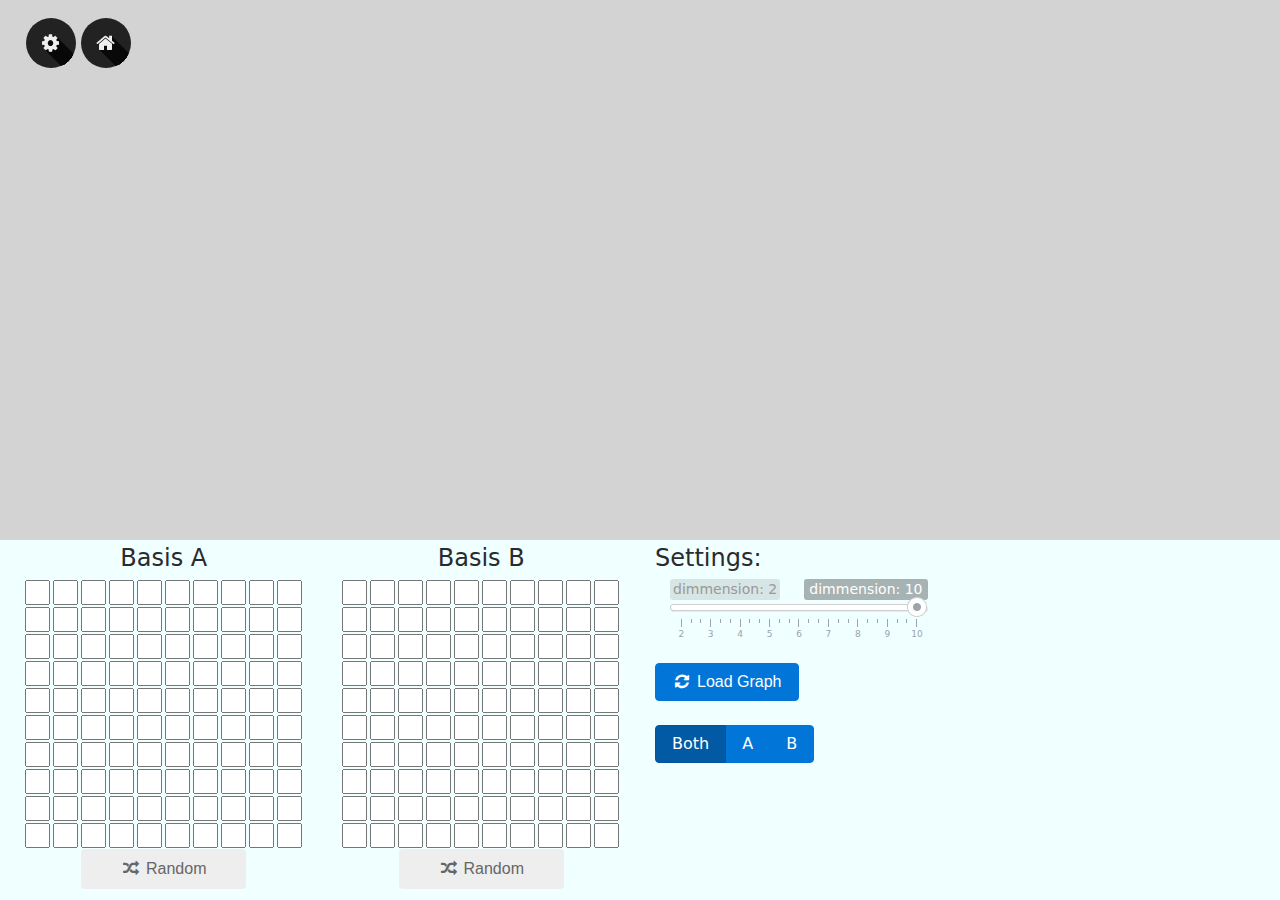
<file: docs/index.html>
﻿<!DOCTYPE html>
<html>
<head>
    <title></title>
    <meta charset="utf-8" />
    <!-- scripts -->
    <script src="js/core/jquery-3.1.1.js"></script>
    <script src="js/core/tether/tether.js"></script>
    <script src="js/core/bootstrap.js"></script>
    <script src="js/cytoscape/cytoscape.js"></script>
    <script src="js/cytoscape/cytoscape-cose-bilkent.js"></script>
    <script src="js/ion.slider/ion.rangeSlider.js"></script>
    <script src="js/math/math.js"></script>


    <script src="js/app.js"></script>
    <!-- styles -->
    <link rel="stylesheet" href="css/tether/tether.css" />
    <link rel="stylesheet" href="css/bootstrap.css" />
    <link rel="stylesheet" href="css/font-awesome-4.7.0/css/font-awesome.css" />
    <link rel="stylesheet" href="css/buttons.css" />
    <link rel="stylesheet" href="css/ion.slider/ion.rangeSlider.css" />
    <link rel="stylesheet" href="css/ion.slider/ion.rangeSlider.skinNice.css" />
    <link rel="stylesheet" href="css/app.css" />
</head>
<body>
    <div id="settings">
        <div class="row no-margin">
            <div class="col-md-3 text-center">
                <h4> Basis A</h4>
                <div class="row">
                    <div class="col-md-12 ">
                        <table id="basisA" class="matrix col-centered">
                            <tbody>
                                <tr>
                                    <td><input type="text" value="" class="mat-elem" /></td>
                                    <td><input type="text" value="" class="mat-elem" /></td>
                                    <td><input type="text" value="" class="mat-elem" /></td>
                                    <td><input type="text" value="" class="mat-elem" /></td>
                                    <td><input type="text" value="" class="mat-elem" /></td>
                                    <td><input type="text" value="" class="mat-elem" /></td>
                                    <td><input type="text" value="" class="mat-elem" /></td>
                                    <td><input type="text" value="" class="mat-elem" /></td>
                                    <td><input type="text" value="" class="mat-elem" /></td>
                                    <td><input type="text" value="" class="mat-elem" /></td>
                                </tr>
                                <tr>
                                    <td><input type="text" value="" class="mat-elem" /></td>
                                    <td><input type="text" value="" class="mat-elem" /></td>
                                    <td><input type="text" value="" class="mat-elem" /></td>
                                    <td><input type="text" value="" class="mat-elem" /></td>
                                    <td><input type="text" value="" class="mat-elem" /></td>
                                    <td><input type="text" value="" class="mat-elem" /></td>
                                    <td><input type="text" value="" class="mat-elem" /></td>
                                    <td><input type="text" value="" class="mat-elem" /></td>
                                    <td><input type="text" value="" class="mat-elem" /></td>
                                    <td><input type="text" value="" class="mat-elem" /></td>
                                </tr>
                                <tr>
                                    <td><input type="text" value="" class="mat-elem" /></td>
                                    <td><input type="text" value="" class="mat-elem" /></td>
                                    <td><input type="text" value="" class="mat-elem" /></td>
                                    <td><input type="text" value="" class="mat-elem" /></td>
                                    <td><input type="text" value="" class="mat-elem" /></td>
                                    <td><input type="text" value="" class="mat-elem" /></td>
                                    <td><input type="text" value="" class="mat-elem" /></td>
                                    <td><input type="text" value="" class="mat-elem" /></td>
                                    <td><input type="text" value="" class="mat-elem" /></td>
                                    <td><input type="text" value="" class="mat-elem" /></td>
                                </tr>
                                <tr>
                                    <td><input type="text" value="" class="mat-elem" /></td>
                                    <td><input type="text" value="" class="mat-elem" /></td>
                                    <td><input type="text" value="" class="mat-elem" /></td>
                                    <td><input type="text" value="" class="mat-elem" /></td>
                                    <td><input type="text" value="" class="mat-elem" /></td>
                                    <td><input type="text" value="" class="mat-elem" /></td>
                                    <td><input type="text" value="" class="mat-elem" /></td>
                                    <td><input type="text" value="" class="mat-elem" /></td>
                                    <td><input type="text" value="" class="mat-elem" /></td>
                                    <td><input type="text" value="" class="mat-elem" /></td>
                                </tr>
                                <tr>
                                    <td><input type="text" value="" class="mat-elem" /></td>
                                    <td><input type="text" value="" class="mat-elem" /></td>
                                    <td><input type="text" value="" class="mat-elem" /></td>
                                    <td><input type="text" value="" class="mat-elem" /></td>
                                    <td><input type="text" value="" class="mat-elem" /></td>
                                    <td><input type="text" value="" class="mat-elem" /></td>
                                    <td><input type="text" value="" class="mat-elem" /></td>
                                    <td><input type="text" value="" class="mat-elem" /></td>
                                    <td><input type="text" value="" class="mat-elem" /></td>
                                    <td><input type="text" value="" class="mat-elem" /></td>
                                </tr>
                                <tr>
                                    <td><input type="text" value="" class="mat-elem" /></td>
                                    <td><input type="text" value="" class="mat-elem" /></td>
                                    <td><input type="text" value="" class="mat-elem" /></td>
                                    <td><input type="text" value="" class="mat-elem" /></td>
                                    <td><input type="text" value="" class="mat-elem" /></td>
                                    <td><input type="text" value="" class="mat-elem" /></td>
                                    <td><input type="text" value="" class="mat-elem" /></td>
                                    <td><input type="text" value="" class="mat-elem" /></td>
                                    <td><input type="text" value="" class="mat-elem" /></td>
                                    <td><input type="text" value="" class="mat-elem" /></td>
                                </tr>
                                <tr>
                                    <td><input type="text" value="" class="mat-elem" /></td>
                                    <td><input type="text" value="" class="mat-elem" /></td>
                                    <td><input type="text" value="" class="mat-elem" /></td>
                                    <td><input type="text" value="" class="mat-elem" /></td>
                                    <td><input type="text" value="" class="mat-elem" /></td>
                                    <td><input type="text" value="" class="mat-elem" /></td>
                                    <td><input type="text" value="" class="mat-elem" /></td>
                                    <td><input type="text" value="" class="mat-elem" /></td>
                                    <td><input type="text" value="" class="mat-elem" /></td>
                                    <td><input type="text" value="" class="mat-elem" /></td>
                                </tr>
                                <tr>
                                    <td><input type="text" value="" class="mat-elem" /></td>
                                    <td><input type="text" value="" class="mat-elem" /></td>
                                    <td><input type="text" value="" class="mat-elem" /></td>
                                    <td><input type="text" value="" class="mat-elem" /></td>
                                    <td><input type="text" value="" class="mat-elem" /></td>
                                    <td><input type="text" value="" class="mat-elem" /></td>
                                    <td><input type="text" value="" class="mat-elem" /></td>
                                    <td><input type="text" value="" class="mat-elem" /></td>
                                    <td><input type="text" value="" class="mat-elem" /></td>
                                    <td><input type="text" value="" class="mat-elem" /></td>
                                </tr>
                                <tr>
                                    <td><input type="text" value="" class="mat-elem" /></td>
                                    <td><input type="text" value="" class="mat-elem" /></td>
                                    <td><input type="text" value="" class="mat-elem" /></td>
                                    <td><input type="text" value="" class="mat-elem" /></td>
                                    <td><input type="text" value="" class="mat-elem" /></td>
                                    <td><input type="text" value="" class="mat-elem" /></td>
                                    <td><input type="text" value="" class="mat-elem" /></td>
                                    <td><input type="text" value="" class="mat-elem" /></td>
                                    <td><input type="text" value="" class="mat-elem" /></td>
                                    <td><input type="text" value="" class="mat-elem" /></td>
                                </tr>
                                <tr>
                                    <td><input type="text" value="" class="mat-elem" /></td>
                                    <td><input type="text" value="" class="mat-elem" /></td>
                                    <td><input type="text" value="" class="mat-elem" /></td>
                                    <td><input type="text" value="" class="mat-elem" /></td>
                                    <td><input type="text" value="" class="mat-elem" /></td>
                                    <td><input type="text" value="" class="mat-elem" /></td>
                                    <td><input type="text" value="" class="mat-elem" /></td>
                                    <td><input type="text" value="" class="mat-elem" /></td>
                                    <td><input type="text" value="" class="mat-elem" /></td>
                                    <td><input type="text" value="" class="mat-elem" /></td>
                                </tr>
                            </tbody>
                        </table>
                    </div>
                    <div class="col-md-12" dir="ltr">
                        <a href="#" id="random-basis-A-btn" class="button button-rounded">
                            <i class="fa fa-fw fa-random"></i>
                            Random
                        </a>
                    </div>
                </div>
            </div>
            <div class="col-md-3 text-center">
                <h4> Basis B</h4>
                <div class="row">
                    <div class="col-md-12 ">
                        <table id="basisB" class="matrix col-centered">
                            <tbody>
                                <tr>
                                    <td><input type="text" value="" class="mat-elem" /></td>
                                    <td><input type="text" value="" class="mat-elem" /></td>
                                    <td><input type="text" value="" class="mat-elem" /></td>
                                    <td><input type="text" value="" class="mat-elem" /></td>
                                    <td><input type="text" value="" class="mat-elem" /></td>
                                    <td><input type="text" value="" class="mat-elem" /></td>
                                    <td><input type="text" value="" class="mat-elem" /></td>
                                    <td><input type="text" value="" class="mat-elem" /></td>
                                    <td><input type="text" value="" class="mat-elem" /></td>
                                    <td><input type="text" value="" class="mat-elem" /></td>
                                </tr>
                                <tr>
                                    <td><input type="text" value="" class="mat-elem" /></td>
                                    <td><input type="text" value="" class="mat-elem" /></td>
                                    <td><input type="text" value="" class="mat-elem" /></td>
                                    <td><input type="text" value="" class="mat-elem" /></td>
                                    <td><input type="text" value="" class="mat-elem" /></td>
                                    <td><input type="text" value="" class="mat-elem" /></td>
                                    <td><input type="text" value="" class="mat-elem" /></td>
                                    <td><input type="text" value="" class="mat-elem" /></td>
                                    <td><input type="text" value="" class="mat-elem" /></td>
                                    <td><input type="text" value="" class="mat-elem" /></td>
                                </tr>
                                <tr>
                                    <td><input type="text" value="" class="mat-elem" /></td>
                                    <td><input type="text" value="" class="mat-elem" /></td>
                                    <td><input type="text" value="" class="mat-elem" /></td>
                                    <td><input type="text" value="" class="mat-elem" /></td>
                                    <td><input type="text" value="" class="mat-elem" /></td>
                                    <td><input type="text" value="" class="mat-elem" /></td>
                                    <td><input type="text" value="" class="mat-elem" /></td>
                                    <td><input type="text" value="" class="mat-elem" /></td>
                                    <td><input type="text" value="" class="mat-elem" /></td>
                                    <td><input type="text" value="" class="mat-elem" /></td>
                                </tr>
                                <tr>
                                    <td><input type="text" value="" class="mat-elem" /></td>
                                    <td><input type="text" value="" class="mat-elem" /></td>
                                    <td><input type="text" value="" class="mat-elem" /></td>
                                    <td><input type="text" value="" class="mat-elem" /></td>
                                    <td><input type="text" value="" class="mat-elem" /></td>
                                    <td><input type="text" value="" class="mat-elem" /></td>
                                    <td><input type="text" value="" class="mat-elem" /></td>
                                    <td><input type="text" value="" class="mat-elem" /></td>
                                    <td><input type="text" value="" class="mat-elem" /></td>
                                    <td><input type="text" value="" class="mat-elem" /></td>
                                </tr>
                                <tr>
                                    <td><input type="text" value="" class="mat-elem" /></td>
                                    <td><input type="text" value="" class="mat-elem" /></td>
                                    <td><input type="text" value="" class="mat-elem" /></td>
                                    <td><input type="text" value="" class="mat-elem" /></td>
                                    <td><input type="text" value="" class="mat-elem" /></td>
                                    <td><input type="text" value="" class="mat-elem" /></td>
                                    <td><input type="text" value="" class="mat-elem" /></td>
                                    <td><input type="text" value="" class="mat-elem" /></td>
                                    <td><input type="text" value="" class="mat-elem" /></td>
                                    <td><input type="text" value="" class="mat-elem" /></td>
                                </tr>
                                <tr>
                                    <td><input type="text" value="" class="mat-elem" /></td>
                                    <td><input type="text" value="" class="mat-elem" /></td>
                                    <td><input type="text" value="" class="mat-elem" /></td>
                                    <td><input type="text" value="" class="mat-elem" /></td>
                                    <td><input type="text" value="" class="mat-elem" /></td>
                                    <td><input type="text" value="" class="mat-elem" /></td>
                                    <td><input type="text" value="" class="mat-elem" /></td>
                                    <td><input type="text" value="" class="mat-elem" /></td>
                                    <td><input type="text" value="" class="mat-elem" /></td>
                                    <td><input type="text" value="" class="mat-elem" /></td>
                                </tr>
                                <tr>
                                    <td><input type="text" value="" class="mat-elem" /></td>
                                    <td><input type="text" value="" class="mat-elem" /></td>
                                    <td><input type="text" value="" class="mat-elem" /></td>
                                    <td><input type="text" value="" class="mat-elem" /></td>
                                    <td><input type="text" value="" class="mat-elem" /></td>
                                    <td><input type="text" value="" class="mat-elem" /></td>
                                    <td><input type="text" value="" class="mat-elem" /></td>
                                    <td><input type="text" value="" class="mat-elem" /></td>
                                    <td><input type="text" value="" class="mat-elem" /></td>
                                    <td><input type="text" value="" class="mat-elem" /></td>
                                </tr>
                                <tr>
                                    <td><input type="text" value="" class="mat-elem" /></td>
                                    <td><input type="text" value="" class="mat-elem" /></td>
                                    <td><input type="text" value="" class="mat-elem" /></td>
                                    <td><input type="text" value="" class="mat-elem" /></td>
                                    <td><input type="text" value="" class="mat-elem" /></td>
                                    <td><input type="text" value="" class="mat-elem" /></td>
                                    <td><input type="text" value="" class="mat-elem" /></td>
                                    <td><input type="text" value="" class="mat-elem" /></td>
                                    <td><input type="text" value="" class="mat-elem" /></td>
                                    <td><input type="text" value="" class="mat-elem" /></td>
                                </tr>
                                <tr>
                                    <td><input type="text" value="" class="mat-elem" /></td>
                                    <td><input type="text" value="" class="mat-elem" /></td>
                                    <td><input type="text" value="" class="mat-elem" /></td>
                                    <td><input type="text" value="" class="mat-elem" /></td>
                                    <td><input type="text" value="" class="mat-elem" /></td>
                                    <td><input type="text" value="" class="mat-elem" /></td>
                                    <td><input type="text" value="" class="mat-elem" /></td>
                                    <td><input type="text" value="" class="mat-elem" /></td>
                                    <td><input type="text" value="" class="mat-elem" /></td>
                                    <td><input type="text" value="" class="mat-elem" /></td>
                                </tr>
                                <tr>
                                    <td><input type="text" value="" class="mat-elem" /></td>
                                    <td><input type="text" value="" class="mat-elem" /></td>
                                    <td><input type="text" value="" class="mat-elem" /></td>
                                    <td><input type="text" value="" class="mat-elem" /></td>
                                    <td><input type="text" value="" class="mat-elem" /></td>
                                    <td><input type="text" value="" class="mat-elem" /></td>
                                    <td><input type="text" value="" class="mat-elem" /></td>
                                    <td><input type="text" value="" class="mat-elem" /></td>
                                    <td><input type="text" value="" class="mat-elem" /></td>
                                    <td><input type="text" value="" class="mat-elem" /></td>
                                </tr>
                            </tbody>
                        </table>
                    </div>
                    <div class="col-md-12" dir="ltr">
                        <a href="#" id="random-basis-B-btn" class="button button-rounded">
                            <i class="fa fa-fw fa-random"></i>
                            Random
                        </a>
                    </div>
                </div>
            </div>
            <div class="col-md-3">
                <h4> Settings:</h4>
                <div class="col-md-12" dir="ltr">
                    <input type="text" id="dimmension" />
                </div>
                <br/>
                <div>
                    <button id="load-graph-btn" class="btn btn-primary">
                        <i class="fa fa-fw fa-refresh"></i>
                        Load Graph
                    </button>
                </div>
                <br />
                <div class="btn-group" id="select-edges-to-show" data-toggle="buttons">
                    <label class="btn btn-primary active">
                        <input type="radio" name="options" data-edges-to-show="2" checked> Both
                    </label>
                    <label class="btn btn-primary">
                        <input type="radio" name="options" data-edges-to-show="-1" > A
                    </label>
                    <label class="btn btn-primary">
                        <input type="radio" name="options" data-edges-to-show="1"> B
                    </label>
                </div>
            </div>
            <div class="col-md-3">

            </div>

        </div>
    </div>
    <div id="buttons">
        <button id="btn-settings" class="button button-inverse button-circle button-large button-longshadow" toggled="true">
            <i class="fa fa-gear"></i>
        </button>
        <button id="reset-zoom" class="button button-inverse button-circle button-large button-longshadow">
            <i class="fa fa-home"></i>
        </button>
    </div>
    <div id="cy">
    </div>
    <script type="text/javascript">
        var home;
        $(function () {
            home = initPage();
        });
    </script>
</body>

</html>
</file>
<file: docs/css/tether/tether.css>
.tether-element, .tether-element:after, .tether-element:before, .tether-element *, .tether-element *:after, .tether-element *:before {
  box-sizing: border-box; }

.tether-element {
  position: absolute;
  display: none; }
  .tether-element.tether-open {
    display: block; }
</file>
<file: docs/css/ion.slider/ion.rangeSlider.css>
/* Ion.RangeSlider
// css version 2.0.3
// © 2013-2014 Denis Ineshin | IonDen.com
// ===================================================================================================================*/

/* =====================================================================================================================
// RangeSlider */

.irs {
    position: relative; display: block;
    -webkit-touch-callout: none;
    -webkit-user-select: none;
     -khtml-user-select: none;
       -moz-user-select: none;
        -ms-user-select: none;
            user-select: none;
}
    .irs-line {
        position: relative; display: block;
        overflow: hidden;
        outline: none !important;
    }
        .irs-line-left, .irs-line-mid, .irs-line-right {
            position: absolute; display: block;
            top: 0;
        }
        .irs-line-left {
            left: 0; width: 11%;
        }
        .irs-line-mid {
            left: 9%; width: 82%;
        }
        .irs-line-right {
            right: 0; width: 11%;
        }

    .irs-bar {
        position: absolute; display: block;
        left: 0; width: 0;
    }
        .irs-bar-edge {
            position: absolute; display: block;
            top: 0; left: 0;
        }

    .irs-shadow {
        position: absolute; display: none;
        left: 0; width: 0;
    }

    .irs-slider {
        position: absolute; display: block;
        cursor: default;
        z-index: 1;
    }
        .irs-slider.single {

        }
        .irs-slider.from {

        }
        .irs-slider.to {

        }
        .irs-slider.type_last {
            z-index: 2;
        }

    .irs-min {
        position: absolute; display: block;
        left: 0;
        cursor: default;
    }
    .irs-max {
        position: absolute; display: block;
        right: 0;
        cursor: default;
    }

    .irs-from, .irs-to, .irs-single {
        position: absolute; display: block;
        top: 0; left: 0;
        cursor: default;
        white-space: nowrap;
    }

.irs-grid {
    position: absolute; display: none;
    bottom: 0; left: 0;
    width: 100%; height: 20px;
}
.irs-with-grid .irs-grid {
    display: block;
}
    .irs-grid-pol {
        position: absolute;
        top: 0; left: 0;
        width: 1px; height: 8px;
        background: #000;
    }
    .irs-grid-pol.small {
        height: 4px;
    }
    .irs-grid-text {
        position: absolute;
        bottom: 0; left: 0;
        white-space: nowrap;
        text-align: center;
        font-size: 9px; line-height: 9px;
        padding: 0 3px;
        color: #000;
    }

.irs-disable-mask {
    position: absolute; display: block;
    top: 0; left: -1%;
    width: 102%; height: 100%;
    cursor: default;
    background: rgba(0,0,0,0.0);
    z-index: 2;
}
.irs-disabled {
    opacity: 0.4;
}
.lt-ie9 .irs-disabled {
    filter: alpha(opacity=40);
}


.irs-hidden-input {
    position: absolute !important;
    display: block !important;
    top: 0 !important;
    left: 0 !important;
    width: 0 !important;
    height: 0 !important;
    font-size: 0 !important;
    line-height: 0 !important;
    padding: 0 !important;
    margin: 0 !important;
    outline: none !important;
    z-index: -9999 !important;
    background: none !important;
    border-style: solid !important;
    border-color: transparent !important;
}
</file>
<file: docs/css/ion.slider/ion.rangeSlider.skinNice.css>
/* Ion.RangeSlider, Nice Skin
// css version 2.0.3
// © Denis Ineshin, 2014    https://github.com/IonDen
// ===================================================================================================================*/

/* =====================================================================================================================
// Skin details */

.irs-line-mid,
.irs-line-left,
.irs-line-right,
.irs-bar,
.irs-bar-edge,
.irs-slider {
    background: url(../img/sprite-skin-nice.png) repeat-x;
}

.irs {
    height: 40px;
}
.irs-with-grid {
    height: 60px;
}
.irs-line {
    height: 8px; top: 25px;
}
    .irs-line-left {
        height: 8px;
        background-position: 0 -30px;
    }
    .irs-line-mid {
        height: 8px;
        background-position: 0 0;
    }
    .irs-line-right {
        height: 8px;
        background-position: 100% -30px;
    }

.irs-bar {
    height: 8px; top: 25px;
    background-position: 0 -60px;
}
    .irs-bar-edge {
        top: 25px;
        height: 8px; width: 11px;
        background-position: 0 -90px;
    }

.irs-shadow {
    height: 1px; top: 34px;
    background: #000;
    opacity: 0.15;
}
.lt-ie9 .irs-shadow {
    filter: alpha(opacity=15);
}

.irs-slider {
    width: 22px; height: 22px;
    top: 17px;
    background-position: 0 -120px;
}
.irs-slider.state_hover, .irs-slider:hover {
    background-position: 0 -150px;
}

.irs-min, .irs-max {
    color: #999;
    font-size: 10px; line-height: 1.333;
    text-shadow: none;
    top: 0; padding: 1px 3px;
    background: rgba(0,0,0,0.1);
    -moz-border-radius: 3px;
    border-radius: 3px;
}
.lt-ie9 .irs-min, .lt-ie9 .irs-max {
    background: #ccc;
}

.irs-from, .irs-to, .irs-single {
    color: #fff;
    font-size: 10px; line-height: 1.333;
    text-shadow: none;
    padding: 1px 5px;
    background: rgba(0,0,0,0.3);
    -moz-border-radius: 3px;
    border-radius: 3px;
}
.lt-ie9 .irs-from, .lt-ie9 .irs-to, .lt-ie9 .irs-single {
    background: #999;
}

.irs-grid-pol {
    background: #99a4ac;
}
.irs-grid-text {
    color: #99a4ac;
}

.irs-disabled {
}
</file>
<file: docs/css/app.css>
﻿body, html {
    height: 100%;
    background-color:lightgray;
    overflow-x:hidden;
}
#cy {
    height:100%;
    width:100%;
    
}
.col-centered{
    float: none;
    margin: 0 auto;
}
.container{
    background-color:#444
}
.no-margin{
    margin:0px !important;
}
.height-100{
    height:100%;
}

#settings{
    padding:5px;
    position:fixed;
    width:100%;
    overflow-y:auto;
    background-color:azure;
    height:40%;
    top:60%;
    z-index:9999;
}


#buttons{
    position:fixed;
    top: 2%;
    left:2%;
    z-index:9999;
}
.irs-single , .irs-max,.irs-min{
    font-size: 14px;
}
.matrix input, input[type="text"] {
    width: 25px;
    height: 25px;
    margin-right:1px;
}
</file>
